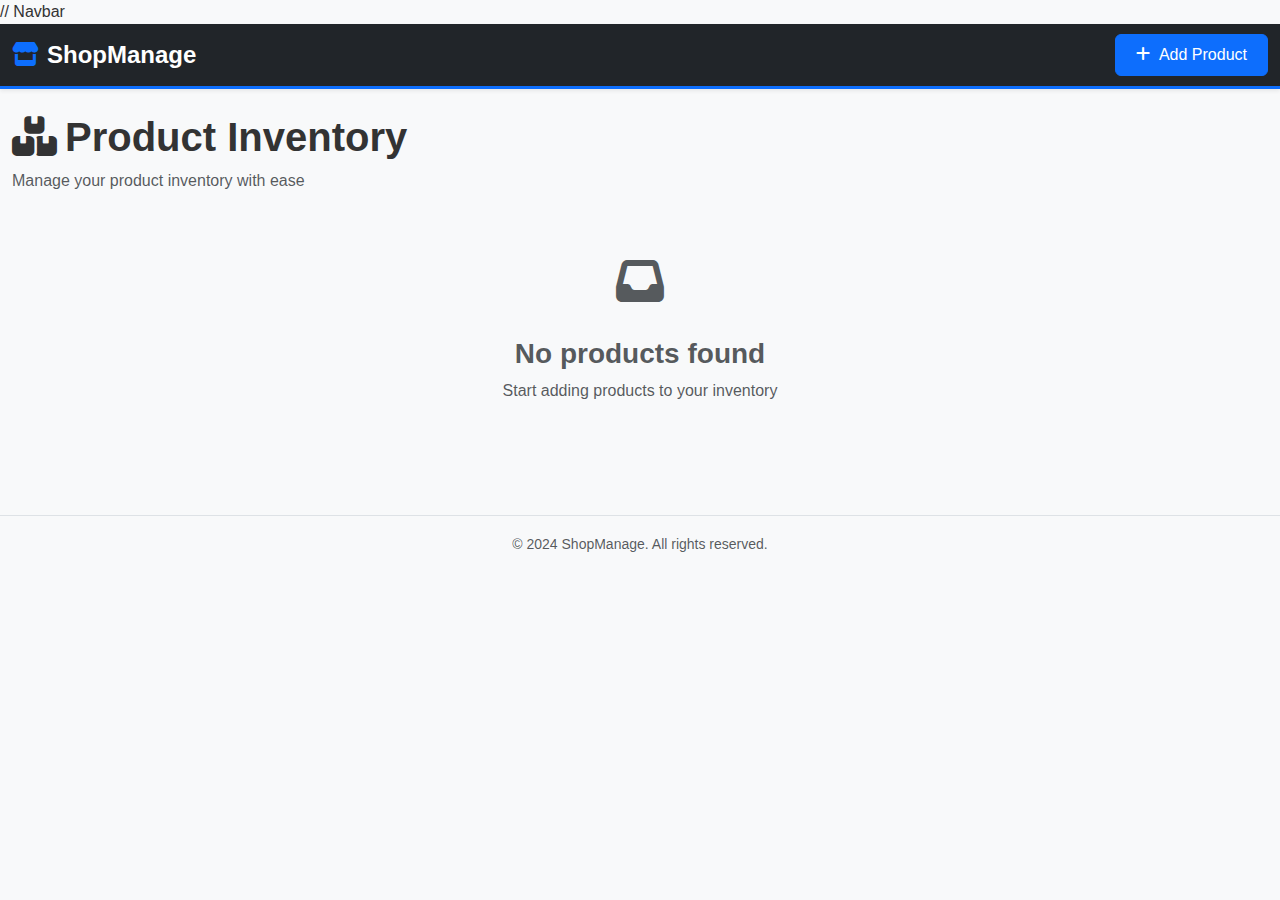
<file: shopmanage/index.html>
<!DOCTYPE html>
<html lang="en">
<head>
    <meta charset="UTF-8">
    <meta name="viewport" content="width=device-width, initial-scale=1.0">
    <title>ShopManage - Product Inventory</title>
    
    <link href="https://cdn.jsdelivr.net/npm/bootstrap@5.3.0/dist/css/bootstrap.min.css" rel="stylesheet">
  
    <link rel="stylesheet" href="https://cdnjs.cloudflare.com/ajax/libs/font-awesome/6.4.0/css/all.min.css">
  
    <link rel="stylesheet" href="css/styles.css">
</head>
<body>
   // Navbar 
    <nav class="navbar navbar-expand-lg navbar-dark bg-dark shadow-sm">
        <div class="container-fluid">
            <a class="navbar-brand fw-bold fs-4" href="#">
                <i class="fas fa-store me-2"></i>ShopManage
            </a>
            <button class="navbar-toggler" type="button" data-bs-toggle="collapse" data-bs-target="#navbarNav">
                <span class="navbar-toggler-icon"></span>
            </button>
            <div class="collapse navbar-collapse" id="navbarNav">
                <div class="ms-auto">
                    <button class="btn btn-primary" data-bs-toggle="modal" data-bs-target="#productModal" onclick="openAddModal()">
                        <i class="fas fa-plus me-2"></i>Add Product
                    </button>
                </div>
            </div>
        </div>
    </nav>

    <!-- Main Container -->
    <div class="container-fluid py-4">
        <!-- Page Heading -->
        <div class="row mb-4">
            <div class="col-12">
                <h1 class="page-title mb-2">
                    <i class="fas fa-boxes me-2"></i>Product Inventory
                </h1>
                <p class="text-muted">Manage your product inventory with ease</p>
            </div>
        </div>

        <!-- Loading Spinner -->
        <div id="loadingSpinner" class="spinner-container d-none">
            <div class="spinner-border text-primary" role="status">
                <span class="visually-hidden">Loading...</span>
            </div>
            <p class="mt-2 text-muted">Loading products...</p>
        </div>

        <!-- Product Grid -->
        <div id="productGrid" class="row g-4">
            <!-- Products will be inserted here by JavaScript -->
        </div>

        <!-- Empty State -->
        <div id="emptyState" class="text-center py-5 d-none">
            <i class="fas fa-inbox fa-3x text-muted mb-3"></i>
            <h3 class="text-muted">No products found</h3>
            <p class="text-muted">Start adding products to your inventory</p>
        </div>
    </div>

    <!-- Add/Edit Product Modal -->
    <div class="modal fade" id="productModal" tabindex="-1" data-bs-backdrop="static" data-bs-keyboard="false">
        <div class="modal-dialog modal-dialog-centered">
            <div class="modal-content">
                <div class="modal-header">
                    <h5 class="modal-title" id="modalTitle">Add Product</h5>
                    <button type="button" class="btn-close" data-bs-dismiss="modal" aria-label="Close"></button>
                </div>
                <form id="productForm" class="needs-validation" novalidate>
                    <div class="modal-body">
                        <!-- Product Title -->
                        <div class="mb-3">
                            <label for="productTitle" class="form-label">Product Title <span class="text-danger">*</span></label>
                            <input type="text" class="form-control" id="productTitle" placeholder="Enter product name" required>
                            <div class="invalid-feedback">Please provide a product title.</div>
                        </div>

                        <!-- Price -->
                        <div class="mb-3">
                            <label for="productPrice" class="form-label">Price <span class="text-danger">*</span></label>
                            <input type="number" class="form-control" id="productPrice" placeholder="0.00" step="0.01" min="0" required>
                            <div class="invalid-feedback">Please provide a valid price.</div>
                        </div>

                        <!-- Category -->
                        <div class="mb-3">
                            <label for="productCategory" class="form-label">Category <span class="text-danger">*</span></label>
                            <input type="text" class="form-control" id="productCategory" placeholder="e.g., Electronics, Clothing" required>
                            <div class="invalid-feedback">Please provide a category.</div>
                        </div>

                        <!-- Description -->
                        <div class="mb-3">
                            <label for="productDescription" class="form-label">Description</label>
                            <textarea class="form-control" id="productDescription" rows="3" placeholder="Enter product description (optional)"></textarea>
                        </div>

                        <!-- Image URL -->
                        <div class="mb-3">
                            <label for="productImage" class="form-label">Image URL</label>
                            <input type="url" class="form-control" id="productImage" placeholder="https://example.com/image.jpg">
                            <div class="invalid-feedback">Please provide a valid URL.</div>
                        </div>

                        <!-- Stock -->
                        <div class="mb-3">
                            <label for="productStock" class="form-label">Stock Quantity</label>
                            <input type="number" class="form-control" id="productStock" placeholder="0" min="0" step="1">
                        </div>
                    </div>
                    <div class="modal-footer">
                        <button type="button" class="btn btn-secondary" data-bs-dismiss="modal">Cancel</button>
                        <button type="submit" class="btn btn-primary" id="saveBtn">
                            <span id="saveBtnText">Save Product</span>
                            <span id="saveBtnLoader" class="spinner-border spinner-border-sm ms-2 d-none" role="status" aria-hidden="true"></span>
                        </button>
                    </div>
                </form>
            </div>
        </div>
    </div>
    <footer>
        <div class="text-center py-3 border-top mt-4">
            <small class="text-muted">&copy; 2024 ShopManage. All rights reserved.</small>
        </div>


    </footer>

    <!-- Bootstrap 5 JS Bundle CDN -->
    <script src="https://cdn.jsdelivr.net/npm/bootstrap@5.3.0/dist/js/bootstrap.bundle.min.js"></script>
    
    <!-- Custom App JS -->
    <script src="js/app.js"></script>
</body
</html>
</file>
<file: shopmanage/css/styles.css>
/* ===========================
   Global Styles
   =========================== */

* {
    margin: 0;
    padding: 0;
    box-sizing: border-box;
}

body {
    background-color: #f8f9fa;
    font-family: 'Segoe UI', Tahoma, Geneva, Verdana, sans-serif;
    color: #333;
}

html, body {
    height: 100%;
}

/* ===========================
   Navbar Customization
   =========================== */

.navbar {
    border-bottom: 3px solid #0d6efd;
}

.navbar-brand {
    font-size: 1.5rem !important;
    font-weight: 700 !important;
    color: #fff !important;
    transition: transform 0.3s ease;
}

.navbar-brand:hover {
    transform: scale(1.05);
}

.navbar-brand i {
    color: #0d6efd;
}

.btn-primary {
    transition: all 0.3s ease;
    padding: 0.5rem 1.25rem;
    font-weight: 500;
}

.btn-primary:hover {
    transform: translateY(-2px);
    box-shadow: 0 4px 12px rgba(13, 110, 253, 0.4);
}

.btn-primary:active {
    transform: translateY(0);
}

/* ===========================
   Page Title
   =========================== */

.page-title {
    color: #333;
    font-weight: 700;
    font-size: 2.5rem;
}

@media (max-width: 768px) {
    .page-title {
        font-size: 1.8rem;
    }
}

/* ===========================
   Loading Spinner
   =========================== */

.spinner-container {
    display: flex;
    flex-direction: column;
    align-items: center;
    justify-content: center;
    min-height: 300px;
    gap: 1rem;
}

.spinner-border {
    width: 3rem !important;
    height: 3rem !important;
}

.spinner-container p {
    font-size: 1.1rem;
}

/* ===========================
   Product Cards
   =========================== */

.product-card {
    background: white;
    border: 1px solid #e0e0e0;
    border-radius: 0.5rem;
    transition: all 0.3s ease;
    height: 100%;
    display: flex;
    flex-direction: column;
    box-shadow: 0 2px 8px rgba(0, 0, 0, 0.08);
    overflow: hidden;
}

.product-card:hover {
    transform: translateY(-8px);
    box-shadow: 0 12px 24px rgba(0, 0, 0, 0.15);
    border-color: #0d6efd;
}

.product-image-container {
    position: relative;
    width: 100%;
    height: 200px;
    overflow: hidden;
    background-color: #f0f0f0;
}

.product-image {
    width: 100%;
    height: 100%;
    object-fit: cover;
    transition: transform 0.3s ease;
}

.product-card:hover .product-image {
    transform: scale(1.08);
}

.product-image.error-image {
    display: none;
}

.product-image-placeholder {
    width: 100%;
    height: 100%;
    display: flex;
    align-items: center;
    justify-content: center;
    background: linear-gradient(135deg, #667eea 0%, #764ba2 100%);
    color: white;
    font-size: 3rem;
}

.product-body {
    padding: 1.5rem;
    flex-grow: 1;
    display: flex;
    flex-direction: column;
}

.product-title {
    font-size: 1.1rem;
    font-weight: 600;
    margin-bottom: 0.5rem;
    color: #333;
    line-height: 1.4;
    min-height: 2.8em;
    overflow: hidden;
    text-overflow: ellipsis;
    display: -webkit-box;
    -webkit-line-clamp: 2;
    -webkit-box-orient: vertical;
}

.product-category {
    display: inline-block;
    margin-bottom: 0.75rem;
}

.badge {
    padding: 0.4rem 0.75rem;
    font-size: 0.85rem;
    font-weight: 500;
    text-transform: capitalize;
    background-color: #0d6efd;
    color: white;
}

.product-price {
    font-size: 1.5rem;
    font-weight: 700;
    color: #0d6efd;
    margin: 0.75rem 0;
}

.product-description {
    font-size: 0.9rem;
    color: #666;
    margin-bottom: 0.75rem;
    line-height: 1.5;
    flex-grow: 1;
    overflow: hidden;
    text-overflow: ellipsis;
    display: -webkit-box;
    -webkit-line-clamp: 2;
    -webkit-box-orient: vertical;
}

.product-stock {
    font-size: 0.9rem;
    color: #666;
    margin-bottom: 1rem;
}

.stock-badge {
    padding: 0.25rem 0.5rem;
    border-radius: 0.25rem;
    font-size: 0.85rem;
    font-weight: 500;
}

.stock-badge.in-stock {
    background-color: #d4edda;
    color: #155724;
}

.stock-badge.low-stock {
    background-color: #fff3cd;
    color: #856404;
}

.stock-badge.out-of-stock {
    background-color: #f8d7da;
    color: #721c24;
}

.product-actions {
    display: flex;
    gap: 0.5rem;
    margin-top: auto;
}

.product-actions .btn {
    flex: 1;
    padding: 0.5rem 0.75rem;
    font-size: 0.9rem;
    font-weight: 500;
    transition: all 0.3s ease;
    border-radius: 0.375rem;
}

.btn-edit {
    background-color: #17a2b8;
    color: white;
    border: none;
}

.btn-edit:hover {
    background-color: #138496;
    color: white;
}

.btn-delete {
    background-color: #dc3545;
    color: white;
    border: none;
}

.btn-delete:hover {
    background-color: #c82333;
    color: white;
}

/* ===========================
   Empty State
   =========================== */

.text-center i {
    color: #bdbdbd;
}

#emptyState h3 {
    font-weight: 600;
    margin-top: 1rem;
}

#emptyState p {
    font-size: 1rem;
    margin-top: 0.5rem;
}

/* ===========================
   Modal Styles
   =========================== */

.modal-content {
    border: 1px solid #e0e0e0;
    border-radius: 0.5rem;
    box-shadow: 0 10px 40px rgba(0, 0, 0, 0.1);
}

.modal-header {
    background-color: #f8f9fa;
    border-bottom: 2px solid #e0e0e0;
    padding: 1.5rem;
}

.modal-title {
    font-weight: 700;
    color: #333;
}

.modal-body {
    padding: 1.5rem;
}

.form-label {
    font-weight: 600;
    color: #333;
    margin-bottom: 0.5rem;
}

.form-label .text-danger {
    margin-left: 0.25rem;
}

.form-control {
    border-radius: 0.375rem;
    border: 1px solid #dee2e6;
    padding: 0.625rem 0.875rem;
    transition: all 0.3s ease;
    font-size: 0.95rem;
}

.form-control:focus {
    border-color: #0d6efd;
    box-shadow: 0 0 0 0.2rem rgba(13, 110, 253, 0.25);
}

.form-control.is-invalid {
    border-color: #dc3545;
}

.form-control.is-invalid:focus {
    border-color: #dc3545;
    box-shadow: 0 0 0 0.2rem rgba(220, 53, 69, 0.25);
}

.invalid-feedback {
    display: block;
    color: #dc3545;
    font-size: 0.875rem;
    margin-top: 0.25rem;
}

.modal-footer {
    background-color: #f8f9fa;
    border-top: 1px solid #e0e0e0;
    padding: 1.5rem;
    display: flex;
    gap: 0.75rem;
}

.modal-footer .btn {
    transition: all 0.3s ease;
    font-weight: 500;
}

.modal-footer .btn-primary {
    display: flex;
    align-items: center;
    justify-content: center;
}

.modal-footer .btn-secondary {
    background-color: #6c757d;
    border: none;
}

.modal-footer .btn-secondary:hover {
    background-color: #5a6268;
}

/* ===========================
   Spinner in Button
   =========================== */

#saveBtnLoader {
    border-width: 0.2em;
}

/* ===========================
   Responsive Design
   =========================== */

@media (max-width: 1200px) {
    .product-card {
        max-width: 100%;
    }
}

@media (max-width: 768px) {
    .container-fluid {
        padding-left: 1rem;
        padding-right: 1rem;
    }

    .page-title {
        font-size: 1.5rem;
    }

    .product-title {
        font-size: 1rem;
    }

    .product-price {
        font-size: 1.3rem;
    }

    .product-actions .btn {
        padding: 0.4rem 0.5rem;
        font-size: 0.85rem;
    }

    .navbar-brand {
        font-size: 1.25rem !important;
    }

    .modal-dialog {
        margin: 1rem;
    }
}

@media (max-width: 576px) {
    .page-title {
        font-size: 1.25rem;
    }

    .product-image-container {
        height: 180px;
    }

    .product-body {
        padding: 1rem;
    }

    .product-title {
        font-size: 0.95rem;
    }

    .product-price {
        font-size: 1.2rem;
    }

    .product-actions {
        flex-direction: column;
    }

    .modal-body {
        padding: 1rem;
    }

    .modal-header {
        padding: 1rem;
    }

    .modal-footer {
        padding: 1rem;
        flex-direction: column-reverse;
    }

    .modal-footer .btn {
        width: 100%;
    }
}

/* ===========================
   Utilities
   =========================== */

.transition-smooth {
    transition: all 0.3s ease;
}

.shadow-hover:hover {
    box-shadow: 0 10px 30px rgba(0, 0, 0, 0.2) !important;
}

.text-truncate-2 {
    overflow: hidden;
    text-overflow: ellipsis;
    display: -webkit-box;
    -webkit-line-clamp: 2;
    -webkit-box-orient: vertical;
}

.d-none {
    display: none !important;
}

/* ===========================
   Animations
   =========================== */

@keyframes fadeIn {
    from {
        opacity: 0;
        transform: translateY(10px);
    }
    to {
        opacity: 1;
        transform: translateY(0);
    }
}

.product-card {
    animation: fadeIn 0.3s ease;
}
</file>
